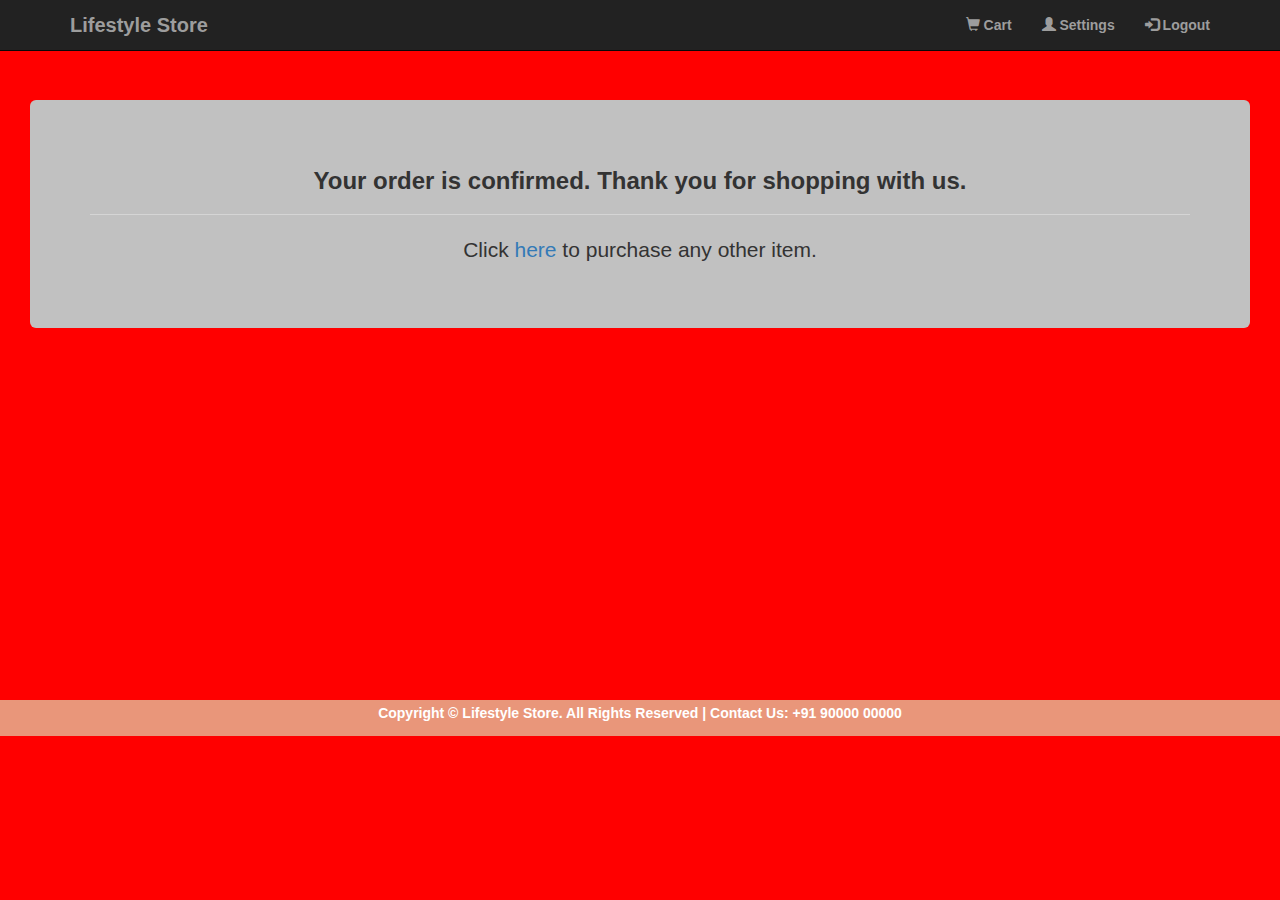
<file: success.html>
<!DOCTYPE html>
<html lang="en">
    <head>
        <meta name="viewport" content="width = device-width, initial-scale = 1">
        <title>Success | Life Style Store</title>
        <link href="css/bootstrap.css" rel="stylesheet">
        <link href="css/style.css" rel="stylesheet">
    </head>
    <body>
        <div class="navbar navbar-inverse navbar-fixed-top">
            <div class="container">
                <div class="navbar-header">
                    <button type="button" class="navbar-toggle" data-toggle="collapse" data-target="#myNavbar">
                        <span class="icon-bar"></span>
                        <span class="icon-bar"></span>
                        <span class="icon-bar"></span>                        
                    </button>
                    <a class="navbar-brand" href="index.html">Lifestyle Store</a>
                </div>
                <div class="collapse navbar-collapse" id="myNavbar">
                    <ul class="nav navbar-nav navbar-right">
                        <li><a href = "cart.html"><span class = "glyphicon glyphicon-shopping-cart"></span> Cart </a></li>
                        <li><a href = "settings.html"><span class = "glyphicon glyphicon-user"></span> Settings</a></li>
                        <li><a href = ""><span class = "glyphicon glyphicon-log-in"></span> Logout</a></li>
                    </ul>
                </div>
            </div>
        </div>
        <div class="container-fluid" id="content">
            <div class="col-md-12">
                <div class="jumbotron">
                    <h3 align="center">Your order is confirmed. Thank you for shopping with us.</h3><hr>
                    <p align="center">Click <a href="products.html">here</a> to purchase any other item.</p>
                </div>
            </div>
        </div>
        <footer>
            <div class="container">
                <center>
                    <p>Copyright &copy; Lifestyle Store. All Rights Reserved  |  Contact Us: +91 90000 00000</p>	
                </center>
            </div>
        </footer>
    </body>
</html>
</file>
<file: css/style.css>
body,
html {
    width: 100%;
    height: 100%;
	background-color: red;
}

body{
    padding-top:100px;
}

body,
h1,
h2,
h3,
h4,
h5,
h6 {
    font-family: "Lato","Helvetica Neue",Helvetica,Arial,sans-serif;
    font-weight: 700;
}

#content{
    min-height: 600px;
}

#banner_image {
    padding-bottom: 50px;
    text-align: center;
    color: #f8f8f8;
    background: url(../img/intro-bg_1.jpg) no-repeat center center;
    background-size: cover;
}

#banner_content {
    position: relative;
    padding-top: 6%;
    padding-bottom: 6%;
    margin-top: 12%;
    margin-bottom: 12%;
    background-color: rgba(0, 0, 0, 0.7);
    max-width: 660px;
}

#item_list {
    padding-top: 50px;
}

/*This code ensures that when we navigate to a particular section of a page, the section does not get lost behind the header*/
#B.tech:before, #food techonlogy:before, #M.tech:before{
    display: block; 
    content: " "; 
    margin-top: -85px; 
    height: 85px; 
    visibility: hidden;
}


#login-panel .panel-footer{
    font-weight:normal;
}

footer {
    padding: 3px 0;
    background-color: darksalmon;
    color: white;
    bottom: 0;
    width: 100%;
}

.red{
    color:red;
}

#settings-container{
    margin-bottom:10px;
}

.navbar-brand{
    font-size:20px;
}

@media(max-width:768px) {
    #banner_content {
        padding-bottom: 15%;
    }
    footer{
        text-align:left;
    }
}

.remove_item_link{
    color:#0000ff;
}
</file>
